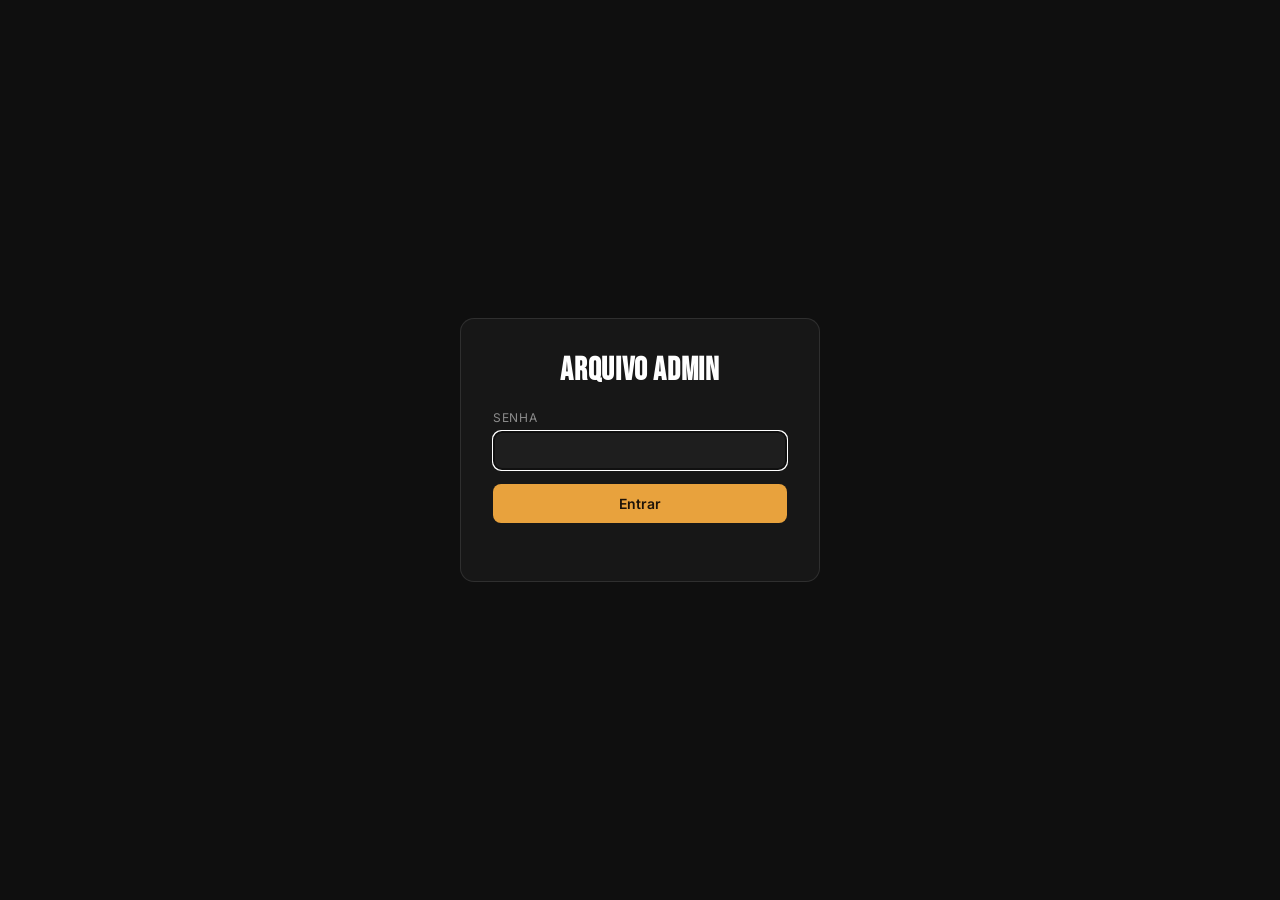
<file: admin/index.html>
<!DOCTYPE html>
<html lang="pt">
<head>
<meta charset="UTF-8">
<meta name="viewport" content="width=device-width, initial-scale=1.0">
<title>Arquivo Misa & Maria — Admin</title>
<link rel="icon" href="../favicon.ico" sizes="any">
<link rel="icon" type="image/png" sizes="32x32" href="../assets/icons/favicon-32.png">
<link rel="icon" type="image/png" sizes="192x192" href="../assets/icons/icon-192.png">
<link rel="apple-touch-icon" href="../assets/icons/apple-touch-icon.png">
<meta name="theme-color" content="#1a1250">
<link rel="stylesheet" href="https://fonts.googleapis.com/css2?family=Bebas+Neue&family=Inter:wght@400;500;600;700&display=swap">
<style>
  :root {
    --bg: #0f0f0f; --panel: #171717; --card: #1e1e1e; --border: rgba(255,255,255,.1);
    --text: #fff; --muted: rgba(255,255,255,.5); --accent: #e8a23d; --accent-ink: #1c1309; --danger: #e2574c;
  }
  * { box-sizing: border-box; }
  body { margin: 0; background: var(--bg); color: var(--text); font-family: 'Inter', system-ui, sans-serif; }
  h1, h2, .brand { font-family: 'Bebas Neue', sans-serif; letter-spacing: .02em; }
  a { color: inherit; }
  input, textarea, select {
    width: 100%; padding: 10px 12px; border-radius: 8px; border: 1px solid var(--border);
    background: var(--card); color: var(--text); font-family: inherit; font-size: 14px;
  }
  textarea { resize: vertical; }
  label { display: block; font-size: 12px; color: var(--muted); margin-bottom: 6px; text-transform: uppercase; letter-spacing: .06em; }
  .field { margin-bottom: 14px; }
  button {
    cursor: pointer; font-family: inherit; font-weight: 600; font-size: 14px; padding: 10px 16px;
    border-radius: 8px; border: 1px solid var(--border); background: var(--card); color: var(--text);
  }
  button.primary { background: var(--accent); color: var(--accent-ink); border-color: transparent; }
  button.danger { background: transparent; color: var(--danger); border-color: var(--danger); }
  button:disabled { opacity: .5; cursor: not-allowed; }
  button.link { background: none; border: none; color: var(--muted); padding: 4px; font-weight: 500; }

  /* login screen */
  #loginScreen { min-height: 100vh; display: flex; align-items: center; justify-content: center; padding: 20px; }
  .login-card { background: var(--panel); border: 1px solid var(--border); border-radius: 14px; padding: 32px; width: 100%; max-width: 360px; }
  .login-card h1 { font-size: 32px; margin: 0 0 20px; text-align: center; }
  #loginError { color: var(--danger); font-size: 13px; margin-top: 10px; min-height: 16px; }

  /* app shell */
  #app { display: none; max-width: 900px; margin: 0 auto; padding: 24px 16px 60px; }
  .app-header { display: flex; align-items: center; justify-content: space-between; margin-bottom: 20px; }
  .app-header h1 { font-size: 28px; margin: 0; }
  .tabs { display: flex; gap: 8px; margin-bottom: 20px; border-bottom: 1px solid var(--border); }
  .tab-btn { background: none; border: none; border-bottom: 2px solid transparent; border-radius: 0; padding: 10px 4px; margin-right: 16px; color: var(--muted); }
  .tab-btn.active { color: var(--text); border-bottom-color: var(--accent); }
  .tab-panel { display: none; }
  .tab-panel.active { display: block; }

  .song-row {
    display: flex; align-items: center; gap: 12px; padding: 12px 14px; background: var(--card);
    border: 1px solid var(--border); border-radius: 10px; margin-bottom: 8px;
  }
  .song-row .meta { flex: 1; min-width: 0; }
  .song-row .meta .n { font-weight: 600; white-space: nowrap; overflow: hidden; text-overflow: ellipsis; }
  .song-row .meta .c { font-size: 12px; color: var(--muted); }
  .song-row .actions { display: flex; gap: 6px; }

  .panel-box { background: var(--panel); border: 1px solid var(--border); border-radius: 12px; padding: 20px; margin-bottom: 16px; }
  .form-actions { display: flex; gap: 10px; justify-content: flex-end; margin-top: 16px; }
  #statusMsg { font-size: 13px; color: var(--muted); margin-top: 10px; min-height: 16px; }
  #statusMsg.ok { color: #4caf50; }
  #statusMsg.err { color: var(--danger); }
  .hint { font-size: 12px; color: var(--muted); margin-top: -8px; margin-bottom: 14px; }
  [hidden] { display: none !important; }

  /* correções de letra */
  .tab-badge { display: inline-block; min-width: 18px; padding: 1px 6px; margin-left: 4px; border-radius: 9px; background: var(--accent); color: var(--accent-ink); font-size: 11px; text-align: center; }
  .fix-card { background: var(--card); border: 1px solid var(--border); border-radius: 10px; padding: 14px; margin-bottom: 10px; }
  .fix-card .top { display: flex; justify-content: space-between; gap: 10px; flex-wrap: wrap; }
  .fix-card .n { font-weight: 600; }
  .fix-card .c { font-size: 12px; color: var(--muted); }
  .fix-card .note { margin: 8px 0 0; font-size: 14px; white-space: pre-wrap; }
  .fix-card .warn { margin: 8px 0 0; font-size: 12px; color: var(--accent); }
  .diff { margin-top: 10px; max-height: 320px; overflow: auto; border: 1px solid var(--border); border-radius: 8px; font: 13px/1.5 ui-monospace, Consolas, monospace; }
  .diff div { padding: 0 10px; white-space: pre-wrap; }
  .diff .del { background: rgba(226,87,76,.18); color: #f3a59e; text-decoration: line-through; }
  .diff .add { background: rgba(76,175,80,.18); color: #a5dba8; }
  .diff .same { color: var(--muted); }
  .diff .gap { color: var(--muted); font-style: italic; }
  .fix-card .actions { display: flex; gap: 8px; justify-content: flex-end; margin-top: 12px; flex-wrap: wrap; }
  #fixToolbar { display: flex; justify-content: space-between; align-items: center; margin-bottom: 14px; gap: 10px; flex-wrap: wrap; }
  #fixToolbar label { display: flex; align-items: center; gap: 8px; margin: 0; text-transform: none; letter-spacing: 0; font-size: 13px; }
  #fixToolbar input { width: auto; }
</style>
</head>
<body>

<div id="loginScreen">
  <div class="login-card">
    <h1>Arquivo Admin</h1>
    <div class="field">
      <label for="loginPw">Senha</label>
      <input type="password" id="loginPw" autofocus>
    </div>
    <button class="primary" style="width:100%" id="loginBtn">Entrar</button>
    <div id="loginError"></div>
  </div>
</div>

<div id="app">
  <div class="app-header">
    <h1>Arquivo Admin</h1>
    <button class="link" id="logoutBtn">Sair</button>
  </div>

  <div class="tabs">
    <button class="tab-btn active" data-tab="tab-musicas">Músicas</button>
    <button class="tab-btn" data-tab="tab-insta">Instagram</button>
    <button class="tab-btn" data-tab="tab-fix">Correções<span class="tab-badge" id="fixBadge" hidden></span></button>
    <button class="tab-btn" data-tab="tab-config">Configurações</button>
  </div>

  <div class="tab-panel active" id="tab-musicas">
    <div style="display:flex; justify-content:space-between; align-items:center; margin-bottom:14px;">
      <button id="reloadBtn">↻ Recarregar</button>
      <button class="primary" id="newSongBtn">+ Nova música</button>
    </div>
    <div id="songList"></div>
  </div>

  <div class="tab-panel" id="tab-insta">
    <div class="panel-box">
      <div class="field">
        <label for="instaUrl">Link da postagem</label>
        <input type="url" id="instaUrl" placeholder="https://www.instagram.com/p/…">
      </div>
      <p class="hint">Abre a postagem no Instagram, toca em "Partilhar" → "Copiar link" e cola aqui. Vale post, reel ou vídeo. A mais recente fica no topo da lateral.</p>
      <div class="form-actions">
        <button class="primary" id="instaAddBtn">+ Adicionar</button>
      </div>
    </div>
    <div id="instaList"></div>
  </div>
  <div class="tab-panel" id="tab-fix">
    <div class="panel-box" id="sbLoginBox" hidden>
      <p class="hint" style="margin-top:0">Os pedidos de correção ficam no Supabase. Entra com o utilizador admin criado lá (Authentication → Users).</p>
      <div class="field">
        <label for="sbEmail">E-mail</label>
        <input type="email" id="sbEmail" autocomplete="username">
      </div>
      <div class="field">
        <label for="sbPw">Senha</label>
        <input type="password" id="sbPw" autocomplete="current-password">
      </div>
      <div class="form-actions">
        <button class="primary" id="sbLoginBtn">Entrar</button>
      </div>
    </div>
    <div id="fixToolbar" hidden>
      <button id="fixReloadBtn">↻ Recarregar</button>
      <label><input type="checkbox" id="fixShowAll"> Mostrar também as resolvidas</label>
      <button class="link" id="sbLogoutBtn">Sair do Supabase</button>
    </div>
    <div id="fixList"></div>
  </div>

  <div class="tab-panel" id="tab-config">
    <div class="panel-box">
      <div class="field">
        <label for="ghUser">Utilizador GitHub</label>
        <input type="text" id="ghUser" placeholder="misaemaria">
      </div>
      <div class="field">
        <label for="ghRepo">Repositório</label>
        <input type="text" id="ghRepo" placeholder="misaemaria.github.io">
      </div>
      <div class="field">
        <label for="ghToken">Personal Access Token</label>
        <input type="password" id="ghToken" placeholder="github_pat_…">
      </div>
      <p class="hint">Token fine-grained (GitHub → Settings → Developer settings → Fine-grained tokens), com permissão "Contents: Read and write" só neste repositório.</p>
      <div class="form-actions">
        <button id="testConnBtn">Testar ligação</button>
        <button class="primary" id="saveConfigBtn">Guardar</button>
      </div>
      <div id="configStatus"></div>
    </div>
  </div>

  <div id="statusMsg"></div>
</div>

<div class="login-card" id="editOverlay" hidden style="position:fixed; inset:0; margin:auto; max-width:560px; max-height:88vh; overflow-y:auto; z-index:50; background:var(--panel);">
  <h2 id="editTitle" style="font-size:24px; margin-top:0;">Nova música</h2>
  <form id="editForm">
    <div class="field">
      <label for="f-nome">Nome da música</label>
      <input type="text" id="f-nome" required>
    </div>
    <div class="field">
      <label for="f-compositor">Compositor</label>
      <input type="text" id="f-compositor">
    </div>
    <div class="field">
      <label for="f-descricao">Descrição</label>
      <textarea id="f-descricao" rows="3"></textarea>
    </div>
    <div class="field">
      <label for="f-video">Link do vídeo que gerou a música</label>
      <input type="url" id="f-video" placeholder="https://youtube.com/watch?v=…">
    </div>
    <div class="field">
      <label for="f-letra">Letra</label>
      <textarea id="f-letra" rows="8" required></textarea>
    </div>
    <div class="field">
      <label for="f-audio">Áudio (mp3, wav, m4a, ogg…)</label>
      <input type="file" id="f-audio" accept="audio/*">
      <div class="hint" id="currentAudioHint" style="margin-top:6px;"></div>
    </div>
    <div class="form-actions">
      <button type="button" id="cancelEditBtn">Cancelar</button>
      <button type="submit" class="primary" id="submitEditBtn">Guardar</button>
    </div>
  </form>
</div>
<div id="editBackdrop" hidden style="position:fixed; inset:0; background:rgba(0,0,0,.6); z-index:40;"></div>

<script src="../supabase-config.js"></script>
<script>
(function () {
  'use strict';

  var PASSWORD_HASH = 'f4d5c17ee5e6802443fac021cd9f82e1de4765ae09c05a75ebc0bbaecfe816c9';

  async function sha256(msg) {
    var buf = await crypto.subtle.digest('SHA-256', new TextEncoder().encode(msg));
    return Array.from(new Uint8Array(buf)).map(function (b) { return b.toString(16).padStart(2, '0'); }).join('');
  }

  var loginScreen = document.getElementById('loginScreen');
  var app = document.getElementById('app');
  var loginError = document.getElementById('loginError');

  document.getElementById('loginBtn').addEventListener('click', doLogin);
  document.getElementById('loginPw').addEventListener('keydown', function (e) { if (e.key === 'Enter') doLogin(); });

  async function doLogin() {
    var pw = document.getElementById('loginPw').value;
    var hash = await sha256(pw);
    if (hash === PASSWORD_HASH) {
      sessionStorage.setItem('admin_auth', '1');
      enterApp();
    } else {
      loginError.textContent = 'Senha incorreta.';
    }
  }

  document.getElementById('logoutBtn').addEventListener('click', function () {
    sessionStorage.removeItem('admin_auth');
    location.reload();
  });

  function enterApp() {
    loginScreen.style.display = 'none';
    app.style.display = 'block';
    initApp();
  }

  if (sessionStorage.getItem('admin_auth') === '1') enterApp();

  // ---- tabs ----
  document.querySelectorAll('.tab-btn').forEach(function (btn) {
    btn.addEventListener('click', function () {
      document.querySelectorAll('.tab-btn').forEach(function (b) { b.classList.remove('active'); });
      document.querySelectorAll('.tab-panel').forEach(function (p) { p.classList.remove('active'); });
      btn.classList.add('active');
      document.getElementById(btn.dataset.tab).classList.add('active');
    });
  });

  // ---- github config ----
  var ghUser, ghRepo, ghToken;

  function loadConfig() {
    ghUser = localStorage.getItem('gh_user') || '';
    ghRepo = localStorage.getItem('gh_repo') || '';
    ghToken = localStorage.getItem('gh_token') || '';
    document.getElementById('ghUser').value = ghUser;
    document.getElementById('ghRepo').value = ghRepo;
    document.getElementById('ghToken').value = ghToken;
  }

  document.getElementById('saveConfigBtn').addEventListener('click', function () {
    ghUser = document.getElementById('ghUser').value.trim();
    ghRepo = document.getElementById('ghRepo').value.trim();
    ghToken = document.getElementById('ghToken').value.trim();
    localStorage.setItem('gh_user', ghUser);
    localStorage.setItem('gh_repo', ghRepo);
    localStorage.setItem('gh_token', ghToken);
    setConfigStatus('Configuração guardada.', true);
  });

  document.getElementById('testConnBtn').addEventListener('click', async function () {
    ghUser = document.getElementById('ghUser').value.trim();
    ghRepo = document.getElementById('ghRepo').value.trim();
    ghToken = document.getElementById('ghToken').value.trim();
    setConfigStatus('A testar…', true);
    var r = await ghGetFile('songs.js');
    if (r) setConfigStatus('Ligação OK — songs.js encontrado.', true);
    else setConfigStatus('Falha: ' + lastGhError, false);
  });

  function setConfigStatus(msg, ok) {
    var el = document.getElementById('configStatus');
    el.textContent = msg;
    el.style.color = ok ? '#4caf50' : 'var(--danger)';
  }

  var DEFAULT_BRANCH = 'master';
  var lastGhError = '';

  function ghHeaders() {
    return { 'Authorization': 'Bearer ' + ghToken, 'Accept': 'application/vnd.github+json' };
  }
  function ghUrl(path) {
    return 'https://api.github.com/repos/' + ghUser + '/' + ghRepo + '/contents/' + path;
  }
  function ghApiUrl(subpath) {
    return 'https://api.github.com/repos/' + ghUser + '/' + ghRepo + '/' + subpath;
  }
  function fetchWithTimeout(url, opts, ms) {
    var controller = new AbortController();
    var t = setTimeout(function () { controller.abort(); }, ms || 12000);
    return fetch(url, Object.assign({}, opts, { signal: controller.signal })).finally(function () { clearTimeout(t); });
  }
  async function readGhError(res) {
    try { var body = await res.json(); return (body && body.message) || (res.status + ' ' + res.statusText); }
    catch (e) { return res.status + ' ' + res.statusText; }
  }
  async function ghGetFile(path) {
    try {
      var res = await fetchWithTimeout(ghUrl(path), { headers: ghHeaders() });
      if (!res.ok) { lastGhError = await readGhError(res); return null; }
      return res.json();
    } catch (e) { lastGhError = e.name === 'AbortError' ? 'tempo esgotado' : String(e); return null; }
  }
  async function ghPutFile(path, b64, sha, message) {
    var body = { message: message, content: b64 };
    if (sha) body.sha = sha;
    try {
      var res = await fetchWithTimeout(ghUrl(path), { method: 'PUT', headers: Object.assign({ 'Content-Type': 'application/json' }, ghHeaders()), body: JSON.stringify(body) }, 20000);
      if (!res.ok) { lastGhError = await readGhError(res); return null; }
      return res.json();
    } catch (e) { lastGhError = e.name === 'AbortError' ? 'tempo esgotado' : String(e); return null; }
  }
  async function ghDeleteFile(path, sha, message) {
    try {
      var res = await fetchWithTimeout(ghUrl(path), { method: 'DELETE', headers: Object.assign({ 'Content-Type': 'application/json' }, ghHeaders()), body: JSON.stringify({ message: message, sha: sha }) });
      if (!res.ok) { lastGhError = await readGhError(res); return false; }
      return true;
    } catch (e) { lastGhError = e.name === 'AbortError' ? 'tempo esgotado' : String(e); return false; }
  }

  // A Contents API (ghPutFile) só aceita ficheiros até 1MB — qualquer áudio
  // passa disso facilmente. Ficheiros maiores exigem a Git Data API: criar um
  // blob, montar uma árvore nova sobre a árvore do commit atual, criar o
  // commit e só depois mover a branch pra ele.
  async function ghPutLargeFile(path, b64, message) {
    try {
      var ref = await fetchWithTimeout(ghApiUrl('git/ref/heads/' + DEFAULT_BRANCH), { headers: ghHeaders() }, 20000);
      if (!ref.ok) { lastGhError = await readGhError(ref); return null; }
      var refData = await ref.json();
      var baseSha = refData.object.sha;

      var commitRes = await fetchWithTimeout(ghApiUrl('git/commits/' + baseSha), { headers: ghHeaders() }, 20000);
      if (!commitRes.ok) { lastGhError = await readGhError(commitRes); return null; }
      var commitData = await commitRes.json();

      var blobRes = await fetchWithTimeout(ghApiUrl('git/blobs'), {
        method: 'POST', headers: Object.assign({ 'Content-Type': 'application/json' }, ghHeaders()),
        body: JSON.stringify({ content: b64, encoding: 'base64' })
      }, 60000);
      if (!blobRes.ok) { lastGhError = await readGhError(blobRes); return null; }
      var blobData = await blobRes.json();

      var treeRes = await fetchWithTimeout(ghApiUrl('git/trees'), {
        method: 'POST', headers: Object.assign({ 'Content-Type': 'application/json' }, ghHeaders()),
        body: JSON.stringify({ base_tree: commitData.tree.sha, tree: [{ path: path, mode: '100644', type: 'blob', sha: blobData.sha }] })
      }, 20000);
      if (!treeRes.ok) { lastGhError = await readGhError(treeRes); return null; }
      var treeData = await treeRes.json();

      var newCommitRes = await fetchWithTimeout(ghApiUrl('git/commits'), {
        method: 'POST', headers: Object.assign({ 'Content-Type': 'application/json' }, ghHeaders()),
        body: JSON.stringify({ message: message, tree: treeData.sha, parents: [baseSha] })
      }, 20000);
      if (!newCommitRes.ok) { lastGhError = await readGhError(newCommitRes); return null; }
      var newCommitData = await newCommitRes.json();

      var updateRes = await fetchWithTimeout(ghApiUrl('git/refs/heads/' + DEFAULT_BRANCH), {
        method: 'PATCH', headers: Object.assign({ 'Content-Type': 'application/json' }, ghHeaders()),
        body: JSON.stringify({ sha: newCommitData.sha, force: false })
      }, 20000);
      if (!updateRes.ok) { lastGhError = await readGhError(updateRes); return null; }
      return { sha: blobData.sha };
    } catch (e) {
      lastGhError = e.name === 'AbortError' ? 'tempo esgotado' : String(e);
      return null;
    }
  }
  function fileToBase64(file) {
    return new Promise(function (resolve, reject) {
      var reader = new FileReader();
      reader.onload = function () { resolve(reader.result.split(',')[1]); };
      reader.onerror = reject;
      reader.readAsDataURL(file);
    });
  }
  function textToBase64(text) {
    return btoa(unescape(encodeURIComponent(text)));
  }
  function base64ToText(b64) {
    return decodeURIComponent(escape(atob(b64)));
  }

  // ---- songs state ----
  var songs = [];
  var songsSha = null;
  var editingId = null;
  var pendingAudioFile = null;

  function setStatus(msg, kind) {
    var el = document.getElementById('statusMsg');
    el.textContent = msg;
    el.className = kind || '';
  }

  async function loadSongs() {
    setStatus('A carregar…');
    var file = await ghGetFile('songs.js');
    if (!file) { setStatus('Falha ao carregar songs.js: ' + lastGhError, 'err'); return; }
    songsSha = file.sha;
    var content = base64ToText(file.content);
    var match = content.match(/window\.SONGS\s*=\s*(\[[\s\S]*\]);?/);
    songs = match ? JSON.parse(match[1]) : [];
    setStatus('');
    renderList();
  }

  function renderList() {
    var el = document.getElementById('songList');
    if (!songs.length) {
      el.innerHTML = '<p style="color:var(--muted)">Nenhuma música ainda. Clica em "+ Nova música".</p>';
      return;
    }
    el.innerHTML = '';
    songs.slice().sort(function (a, b) { return (b.id || 0) - (a.id || 0); }).forEach(function (song) {
      var row = document.createElement('div');
      row.className = 'song-row';
      row.innerHTML =
        '<div class="meta"><div class="n"></div><div class="c"></div></div>' +
        '<div class="actions"><button class="edit">Editar</button><button class="danger del">Apagar</button></div>';
      row.querySelector('.n').textContent = song.nome || 'Sem título';
      row.querySelector('.c').textContent = song.compositor || '';
      row.querySelector('.edit').addEventListener('click', function () { openEdit(song); });
      row.querySelector('.del').addEventListener('click', function () { deleteSong(song); });
      el.appendChild(row);
    });
  }

  document.getElementById('reloadBtn').addEventListener('click', loadSongs);
  document.getElementById('newSongBtn').addEventListener('click', function () { openEdit(null); });

  var editOverlay = document.getElementById('editOverlay');
  var editBackdrop = document.getElementById('editBackdrop');
  var editForm = document.getElementById('editForm');

  function openEdit(song) {
    editingId = song ? song.id : null;
    pendingAudioFile = null;
    document.getElementById('editTitle').textContent = song ? 'Editar música' : 'Nova música';
    document.getElementById('f-nome').value = song ? song.nome || '' : '';
    document.getElementById('f-compositor').value = song ? song.compositor || '' : '';
    document.getElementById('f-descricao').value = song ? song.descricao || '' : '';
    document.getElementById('f-video').value = song ? song.videoFonte || '' : '';
    document.getElementById('f-letra').value = song ? song.letra || '' : '';
    document.getElementById('f-audio').value = '';
    document.getElementById('currentAudioHint').textContent = song && song.audio ? ('Áudio atual: ' + song.audio) : '';
    editOverlay.hidden = false;
    editBackdrop.hidden = false;
  }
  function closeEdit() {
    pendingFixId = null;
    editOverlay.hidden = true;
    editBackdrop.hidden = true;
  }
  document.getElementById('cancelEditBtn').addEventListener('click', closeEdit);
  editBackdrop.addEventListener('click', closeEdit);

  async function saveSongsFile(message) {
    var js = 'window.SONGS = ' + JSON.stringify(songs, null, 2) + ';\n';
    var r = await ghPutFile('songs.js', textToBase64(js), songsSha, message);
    if (!r) return false;
    songsSha = r.content.sha;
    // songs.js fica em cache até 10min no GitHub Pages — sem isto, quem
    // tinha a página aberta recentemente não veria a música nova a tempo.
    bumpCacheVersion('songs.js').catch(function () {});
    return true;
  }

  async function bumpCacheVersion(name) {
    var file = await ghGetFile('index.html');
    if (!file) return;
    var html = base64ToText(file.content);
    var escName = name.replace('.', '\\.');
    var match = html.match(new RegExp(escName + '\\?v=(\\d+)'));
    var next = match ? (parseInt(match[1], 10) + 1) : 1;
    var updated = html.replace(new RegExp(escName + '(\\?v=\\d+)?'), name + '?v=' + next);
    if (updated === html) return;
    await ghPutFile('index.html', textToBase64(updated), file.sha, 'chore: invalidar cache de ' + name + ' (v' + next + ')');
  }

  editForm.addEventListener('submit', async function (e) {
    e.preventDefault();
    var submitBtn = document.getElementById('submitEditBtn');
    submitBtn.disabled = true;
    submitBtn.textContent = 'A guardar…';
    setStatus('A guardar…');

    var nome = document.getElementById('f-nome').value.trim();
    var letra = document.getElementById('f-letra').value;
    if (!nome || !letra.trim()) {
      setStatus('Nome e letra são obrigatórios.', 'err');
      submitBtn.disabled = false; submitBtn.textContent = 'Guardar';
      return;
    }

    var isNew = editingId == null;
    var id = isNew ? (songs.reduce(function (m, s) { return Math.max(m, s.id || 0); }, 0) + 1) : editingId;
    var existing = isNew ? {} : songs.find(function (s) { return s.id === editingId; }) || {};
    var audioPath = existing.audio || null;

    var fileInput = document.getElementById('f-audio');
    var file = fileInput.files && fileInput.files[0];
    if (file) {
      if (file.size > 95 * 1024 * 1024) {
        setStatus('Ficheiro grande demais (máx. ~95MB).', 'err');
        submitBtn.disabled = false; submitBtn.textContent = 'Guardar';
        return;
      }
      setStatus('A enviar áudio… (pode demorar um pouco em ficheiros grandes)');
      var ext = (file.name.split('.').pop() || 'mp3').toLowerCase();
      var path = 'assets/audio/' + id + '.' + ext;
      var b64 = await fileToBase64(file);
      var up = await ghPutLargeFile(path, b64, 'chore: upload audio ' + id);
      if (!up) {
        setStatus('Falha ao enviar o áudio: ' + lastGhError, 'err');
        submitBtn.disabled = false; submitBtn.textContent = 'Guardar';
        return;
      }
      audioPath = path;
    }

    var data = {
      id: id,
      nome: nome,
      compositor: document.getElementById('f-compositor').value.trim(),
      descricao: document.getElementById('f-descricao').value.trim(),
      videoFonte: document.getElementById('f-video').value.trim(),
      letra: letra,
      audio: audioPath
    };

    if (isNew) songs.push(data);
    else songs = songs.map(function (s) { return s.id === editingId ? data : s; });

    var ok = await saveSongsFile('chore: ' + (isNew ? 'adicionar' : 'editar') + ' música "' + nome + '"');
    submitBtn.disabled = false; submitBtn.textContent = 'Guardar';
    if (ok) {
      var fixId = pendingFixId;
      setStatus('Guardado.', 'ok');
      closeEdit();
      renderList();
      if (fixId != null) {
        var fx = fixes.find(function (x) { return x.id === fixId; });
        if (fx) setFixStatus(fx, 'aplicada');
      }
    } else {
      setStatus('Falha ao guardar. Recarrega e tenta de novo.', 'err');
    }
  });

  async function deleteSong(song) {
    if (!confirmInline('Apagar "' + song.nome + '"?')) return;
    songs = songs.filter(function (s) { return s.id !== song.id; });
    setStatus('A apagar…');
    var ok = await saveSongsFile('chore: apagar música "' + song.nome + '"');
    if (ok) {
      setStatus('Apagada.', 'ok');
      if (song.audio) {
        var f = await ghGetFile(song.audio);
        if (f) await ghDeleteFile(song.audio, f.sha, 'chore: remover áudio ' + song.id);
      }
      renderList();
    } else {
      setStatus('Falha ao apagar.', 'err');
      loadSongs();
    }
  }

  function confirmInline(msg) {
    return window.confirm(msg);
  }

  // ---- Instagram ----
  var insta = [];
  var instaSha = null;

  // Aceita link de post, reel ou vídeo (com ou sem @utilizador no caminho,
  // com ?igsh=… no fim) e devolve a forma canónica que o embed entende.
  function normalizeInstaUrl(raw) {
    var m = String(raw || '').trim().match(/instagram\.com\/(?:[A-Za-z0-9_.]+\/)?(p|reel|reels|tv)\/([A-Za-z0-9_-]+)/);
    if (!m) return null;
    var kind = m[1] === 'reels' ? 'reel' : m[1];
    return 'https://www.instagram.com/' + kind + '/' + m[2] + '/';
  }

  async function loadInsta() {
    var file = await ghGetFile('instagram.js');
    if (!file) { setStatus('Falha ao carregar instagram.js: ' + lastGhError, 'err'); return; }
    instaSha = file.sha;
    var match = base64ToText(file.content).match(/window\.INSTAGRAM\s*=\s*(\[[\s\S]*\]);?/);
    insta = match ? JSON.parse(match[1]) : [];
    renderInsta();
  }

  function renderInsta() {
    var el = document.getElementById('instaList');
    if (!insta.length) {
      el.innerHTML = '<p style="color:var(--muted)">Nenhuma postagem ainda. A lateral mostra só o link do perfil.</p>';
      return;
    }
    el.innerHTML = '';
    insta.forEach(function (url, i) {
      var row = document.createElement('div');
      row.className = 'song-row';
      row.innerHTML =
        '<div class="meta"><div class="n"></div><div class="c"></div></div>' +
        '<div class="actions"><button class="up" title="Subir">↑</button><button class="down" title="Descer">↓</button><button class="danger del">Remover</button></div>';
      var a = document.createElement('a');
      a.href = url; a.target = '_blank'; a.rel = 'noopener'; a.textContent = url.replace('https://www.instagram.com/', '');
      row.querySelector('.n').appendChild(a);
      row.querySelector('.c').textContent = i === 0 ? 'No topo' : ('Posição ' + (i + 1));
      row.querySelector('.up').disabled = i === 0;
      row.querySelector('.down').disabled = i === insta.length - 1;
      row.querySelector('.up').addEventListener('click', function () { moveInsta(i, -1); });
      row.querySelector('.down').addEventListener('click', function () { moveInsta(i, 1); });
      row.querySelector('.del').addEventListener('click', function () {
        if (!confirmInline('Remover esta postagem da lateral?')) return;
        var prev = insta.slice();
        insta.splice(i, 1);
        saveInsta('chore: remover postagem do Instagram', prev);
      });
      el.appendChild(row);
    });
  }

  function moveInsta(i, dir) {
    var j = i + dir;
    if (j < 0 || j >= insta.length) return;
    var prev = insta.slice();
    var tmp = insta[i]; insta[i] = insta[j]; insta[j] = tmp;
    saveInsta('chore: reordenar postagens do Instagram', prev);
  }

  async function saveInsta(message, prev) {
    setStatus('A guardar…');
    var js = 'window.INSTAGRAM = ' + JSON.stringify(insta, null, 2) + ';\n';
    var r = await ghPutFile('instagram.js', textToBase64(js), instaSha, message);
    if (!r) {
      insta = prev;
      renderInsta();
      setStatus('Falha ao guardar: ' + lastGhError, 'err');
      return;
    }
    instaSha = r.content.sha;
    bumpCacheVersion('instagram.js').catch(function () {});
    setStatus('Guardado. Aparece no site em 1–2 minutos.', 'ok');
    renderInsta();
  }

  document.getElementById('instaAddBtn').addEventListener('click', function () {
    var input = document.getElementById('instaUrl');
    var url = normalizeInstaUrl(input.value);
    if (!url) { setStatus('Link inválido. Usa o link de um post, reel ou vídeo do Instagram.', 'err'); return; }
    if (insta.indexOf(url) !== -1) { setStatus('Essa postagem já está na lista.', 'err'); return; }
    var prev = insta.slice();
    insta.unshift(url);
    input.value = '';
    saveInsta('chore: adicionar postagem do Instagram', prev);
  });

  // ---- Correções de letra (Supabase) ----
  // O site público só consegue INSERIR pedidos (regras RLS). Ler, aplicar e
  // descartar exige o login do admin no Supabase; a sessão fica no navegador.
  var SB = window.MISA_SUPABASE || {};
  var SB_SESSION_KEY = 'sb_session';
  var fixes = [];
  // Quando a correção é aberta no editor, guardar a música marca o pedido como aplicado.
  var pendingFixId = null;

  function sbSession() {
    try { return JSON.parse(localStorage.getItem(SB_SESSION_KEY) || 'null'); } catch (e) { return null; }
  }
  function sbStore(data) {
    localStorage.setItem(SB_SESSION_KEY, JSON.stringify({
      access_token: data.access_token,
      refresh_token: data.refresh_token,
      expires_at: Date.now() + (data.expires_in || 3600) * 1000
    }));
  }
  async function sbAuth(grant, body) {
    var res = await fetchWithTimeout(SB.url + '/auth/v1/token?grant_type=' + grant, {
      method: 'POST',
      headers: { apikey: SB.key, 'Content-Type': 'application/json' },
      body: JSON.stringify(body)
    });
    if (!res.ok) return null;
    var data = await res.json();
    sbStore(data);
    return data.access_token;
  }
  async function sbToken() {
    var s = sbSession();
    if (!s) return null;
    if (Date.now() < s.expires_at - 60000) return s.access_token;
    var t = await sbAuth('refresh_token', { refresh_token: s.refresh_token }).catch(function () { return null; });
    if (!t) localStorage.removeItem(SB_SESSION_KEY);
    return t;
  }
  async function sbFetch(path, opts) {
    var token = await sbToken();
    if (!token) { showSbLogin(); throw new Error('sessão expirada'); }
    var res = await fetchWithTimeout(SB.url + '/rest/v1/' + path, Object.assign({}, opts, {
      headers: Object.assign({ apikey: SB.key, Authorization: 'Bearer ' + token, 'Content-Type': 'application/json' }, (opts && opts.headers) || {})
    }));
    if (!res.ok) throw new Error('HTTP ' + res.status);
    var text = await res.text();
    return text ? JSON.parse(text) : null;
  }

  function showSbLogin() {
    document.getElementById('sbLoginBox').hidden = false;
    document.getElementById('fixToolbar').hidden = true;
    document.getElementById('fixList').innerHTML = '';
  }

  document.getElementById('sbLoginBtn').addEventListener('click', async function () {
    var email = document.getElementById('sbEmail').value.trim();
    var pw = document.getElementById('sbPw').value;
    setStatus('A entrar…');
    var t = await sbAuth('password', { email: email, password: pw }).catch(function () { return null; });
    if (!t) { setStatus('E-mail ou senha do Supabase incorretos.', 'err'); return; }
    document.getElementById('sbPw').value = '';
    setStatus('');
    loadFixes();
  });
  document.getElementById('sbLogoutBtn').addEventListener('click', function () {
    localStorage.removeItem(SB_SESSION_KEY);
    document.getElementById('fixBadge').hidden = true;
    showSbLogin();
  });
  document.getElementById('fixReloadBtn').addEventListener('click', function () { loadFixes(); });
  document.getElementById('fixShowAll').addEventListener('change', renderFixes);

  async function loadFixes() {
    if (!SB.url || !SB.key) {
      document.getElementById('fixList').innerHTML = '<p style="color:var(--muted)">Supabase ainda não configurado (supabase-config.js).</p>';
      return;
    }
    if (!sbSession()) { showSbLogin(); return; }
    try {
      fixes = await sbFetch('correcoes?select=*&order=created_at.desc&limit=200');
    } catch (e) {
      if (sbSession()) setStatus('Falha ao carregar as correções: ' + e.message, 'err');
      return;
    }
    document.getElementById('sbLoginBox').hidden = true;
    document.getElementById('fixToolbar').hidden = false;
    renderFixes();
  }

  // Diferença linha a linha (maior subsequência comum). Letras têm poucas
  // centenas de linhas, então a tabela n×m é tranquila.
  function lineDiff(a, b) {
    var x = a.split('\n'), y = b.split('\n'), n = x.length, m = y.length, i, j;
    var L = [];
    for (i = 0; i <= n; i++) L.push(new Array(m + 1).fill(0));
    for (i = n - 1; i >= 0; i--) for (j = m - 1; j >= 0; j--)
      L[i][j] = x[i] === y[j] ? L[i + 1][j + 1] + 1 : Math.max(L[i + 1][j], L[i][j + 1]);
    var out = [];
    i = 0; j = 0;
    while (i < n && j < m) {
      if (x[i] === y[j]) { out.push(['same', x[i]]); i++; j++; }
      else if (L[i + 1][j] >= L[i][j + 1]) out.push(['del', x[i++]]);
      else out.push(['add', y[j++]]);
    }
    while (i < n) out.push(['del', x[i++]]);
    while (j < m) out.push(['add', y[j++]]);
    return out;
  }

  // Mostra só as linhas mudadas com 2 de contexto; o resto vira "…".
  function renderDiff(el, a, b) {
    var d = lineDiff(a, b);
    if (!d.some(function (r) { return r[0] !== 'same'; })) { el.textContent = 'A letra não foi alterada (só comentário).'; return; }
    var keep = d.map(function () { return false; });
    d.forEach(function (row, k) {
      if (row[0] === 'same') return;
      for (var t = Math.max(0, k - 2); t <= Math.min(d.length - 1, k + 2); t++) keep[t] = true;
    });
    var skipped = false;
    d.forEach(function (row, k) {
      var div = document.createElement('div');
      if (!keep[k]) {
        if (skipped) return;
        skipped = true;
        div.className = 'gap'; div.textContent = '…';
      } else {
        skipped = false;
        div.className = row[0];
        div.textContent = (row[0] === 'add' ? '+ ' : row[0] === 'del' ? '− ' : '  ') + (row[1] || ' ');
      }
      el.appendChild(div);
    });
  }

  var FIX_STATUS = { pendente: 'Pendente', aplicada: 'Aplicada', descartada: 'Descartada' };

  function renderFixes() {
    var el = document.getElementById('fixList');
    var showAll = document.getElementById('fixShowAll').checked;
    var pending = fixes.filter(function (f) { return f.status === 'pendente'; });
    var badge = document.getElementById('fixBadge');
    badge.textContent = pending.length;
    badge.hidden = !pending.length;
    if (document.getElementById('fixToolbar').hidden) return;
    var list = showAll ? fixes : pending;
    if (!list.length) {
      el.innerHTML = '<p style="color:var(--muted)">' + (showAll ? 'Nenhum pedido ainda.' : 'Nenhum pedido pendente.') + '</p>';
      return;
    }
    el.innerHTML = '';
    list.forEach(function (f) {
      var card = document.createElement('div');
      card.className = 'fix-card';
      card.innerHTML =
        '<div class="top"><div><div class="n"></div><div class="c when"></div></div><div class="c st"></div></div>' +
        '<p class="note" hidden></p><p class="warn" hidden></p><div class="diff"></div>' +
        '<div class="actions"></div>';
      card.querySelector('.n').textContent = f.song_nome;
      card.querySelector('.when').textContent = new Date(f.created_at).toLocaleString('pt-PT') + (f.autor ? ' · ' + f.autor : '');
      card.querySelector('.st').textContent = FIX_STATUS[f.status] || f.status;
      if (f.comentario) { var note = card.querySelector('.note'); note.hidden = false; note.textContent = '“' + f.comentario + '”'; }

      var song = songs.find(function (s) { return s.id === f.song_id; });
      var warn = card.querySelector('.warn');
      if (!song) { warn.hidden = false; warn.textContent = 'Esta música já não existe no site (ou as músicas ainda não carregaram).'; }
      else if (f.status === 'pendente' && (song.letra || '') !== f.letra_original) {
        warn.hidden = false;
        warn.textContent = 'A letra mudou desde o pedido. A comparação abaixo é com a letra atual; aplicar substitui a letra inteira.';
      }
      renderDiff(card.querySelector('.diff'), song ? (song.letra || '') : f.letra_original, f.letra);

      var actions = card.querySelector('.actions');
      if (f.status === 'pendente') {
        var discard = document.createElement('button');
        discard.className = 'danger'; discard.textContent = 'Descartar';
        discard.addEventListener('click', function () { setFixStatus(f, 'descartada'); });
        actions.appendChild(discard);
        if (song) {
          var edit = document.createElement('button');
          edit.textContent = 'Abrir no editor';
          edit.title = 'Abre a música com a letra sugerida para ajustares antes de guardar';
          edit.addEventListener('click', function () {
            openEdit(song);
            document.getElementById('f-letra').value = f.letra;
            pendingFixId = f.id;
          });
          actions.appendChild(edit);
          var apply = document.createElement('button');
          apply.className = 'primary'; apply.textContent = 'Aplicar';
          apply.addEventListener('click', function () { applyFix(f, song, apply); });
          actions.appendChild(apply);
        }
      }
      el.appendChild(card);
    });
  }

  async function applyFix(f, song, btn) {
    if (!confirmInline('Substituir a letra de "' + song.nome + '" pela sugerida?')) return;
    btn.disabled = true;
    setStatus('A aplicar…');
    var prevSongs = songs;
    songs = songs.map(function (s) { return s.id === song.id ? Object.assign({}, s, { letra: f.letra }) : s; });
    var ok = await saveSongsFile('chore: corrigir letra de "' + song.nome + '" (sugestão de visitante)');
    if (!ok) { songs = prevSongs; btn.disabled = false; setStatus('Falha ao guardar a letra: ' + lastGhError, 'err'); return; }
    renderList();
    await setFixStatus(f, 'aplicada');
    setStatus('Letra corrigida. Aparece no site em 1–2 minutos.', 'ok');
  }

  async function setFixStatus(f, status) {
    try {
      await sbFetch('correcoes?id=eq.' + f.id, { method: 'PATCH', body: JSON.stringify({ status: status }), headers: { Prefer: 'return=minimal' } });
      f.status = status;
      renderFixes();
      if (status === 'descartada') setStatus('Pedido descartado.', 'ok');
    } catch (e) {
      setStatus('Falha ao atualizar o pedido: ' + e.message, 'err');
    }
  }

  function initApp() {
    loadConfig();
    loadFixes();
    if (ghUser && ghRepo && ghToken) { loadSongs().then(renderFixes); loadInsta(); }
    else setStatus('Configura o GitHub na aba "Configurações" primeiro.', 'err');
  }
})();
</script>
</body>
</html>
</file>
